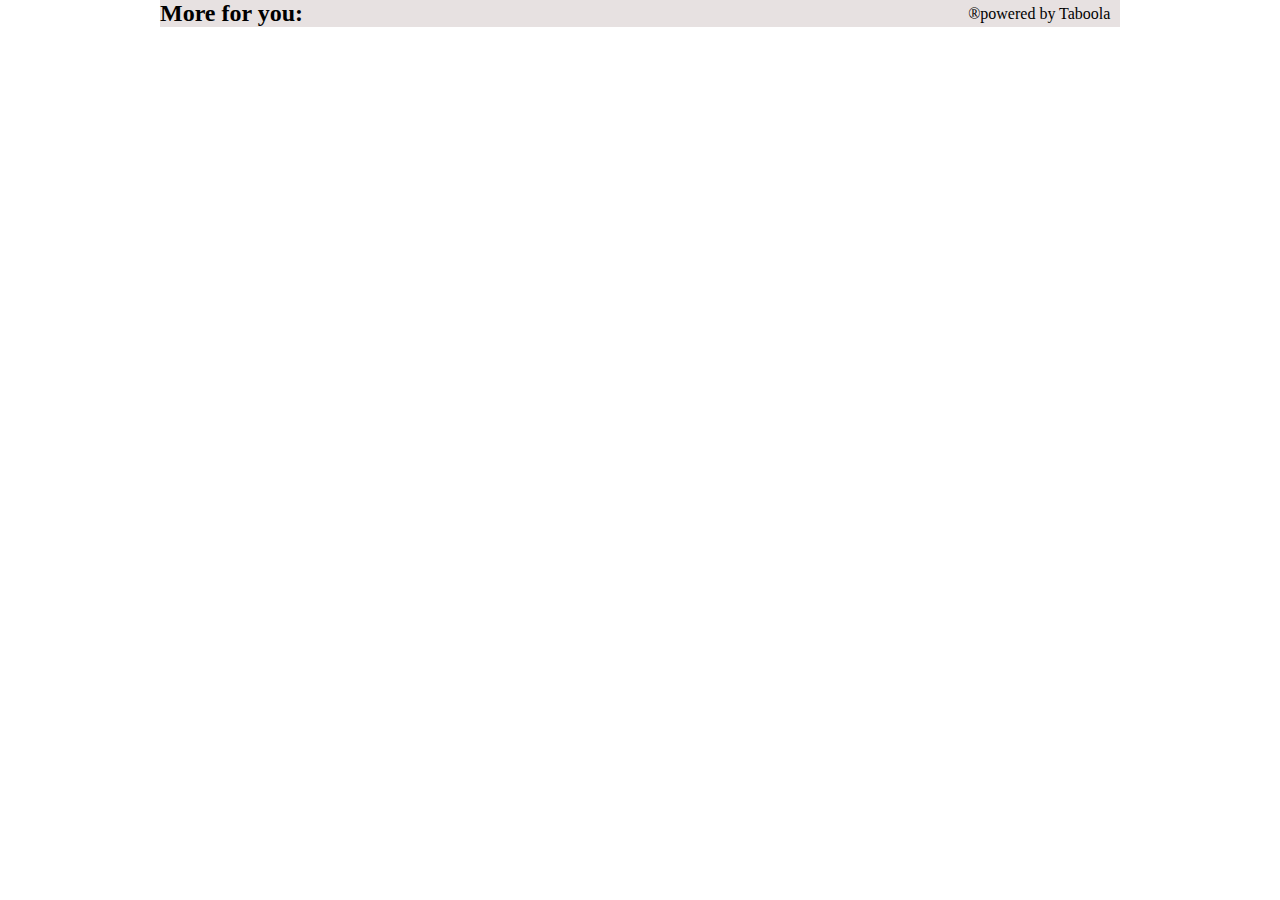
<file: index.html>
<!DOCTYPE html>
<html>

<head>
  <meta name="viewport" content="width=device-width, initial-scale=1">
  <link rel="stylesheet" href="widget.css">
  <title>Taboola widget</title>
  <!--favicon change-->
  <link rel="shortcut icon" href="ta.ico" type="image/x-icon">
</head>

<body>
  <!--making the title containing a text and the taboola reference-->
  <div class="headerTitle">
    <h2>More for you:</h2><a href="https://www.taboola.com/">&#174;powered by Taboola</a>

  </div>

  <div id="result"></div>
  <script src="widget.js"></script>
</body>

</html>
</file>
<file: widget.css>
#result {
  background-color: rgb(231, 225, 225);
}

ul {
  list-style-type: none;
  display: grid;
  grid-template-columns: repeat(auto-fit, minmax(300px, 1fr));
  gap: 2px;
  margin-top: 0;

}

/*this code is for adjusting the number of article for pc and smartphone*/
@media only screen and (max-width: 767px) {
  ul {
    display: block;
    grid-template-columns: repeat(6, 1fr);
    padding-left: 5em;

  }
}

a {
  color: black;
}

a:hover {
  cursor: pointer;
}

a:link {
  text-decoration: none;
}

img {
  width: 15em;
  height: 10em;
  border-radius: 0.5em;
}

/*css for each article*/
li {
  border-radius: 1em;
  border-style: inherit;
  overflow: hidden;
}

/*css for the name property*/
p {
  font-size: 0.9em;
  font-weight: bold;
  margin: 0.5em;
  font-family: 'Lucida Sans', 'Lucida Sans Regular', 'Lucida Grande', 'Lucida Sans Unicode', Geneva, Verdana, sans-serif;
}

/*css for the branding property*/
.branding {
  font-size: 0.3em;
  font-weight: bold;
}

.headerTitle {
  font-family: 'Times New Roman', Times, serif;
  color: black;
  display: flex;
  justify-content: space-between;
  align-items: center;
  background-color: rgb(231, 225, 225);
}

.headerTitle a {
  display: flex;
  padding-right: 1%;
}

.headerTitle h2 {
  margin: 0;
}

body {
  max-width: 960px;
  margin: 0 auto;
}

/*making sure the number of lines in the name will be 3 or less*/
.name {
  display: -webkit-box;
  -webkit-line-clamp: 3;
  -webkit-box-orient: vertical;
  overflow: hidden;
  text-overflow: ellipsis;
}
</file>
